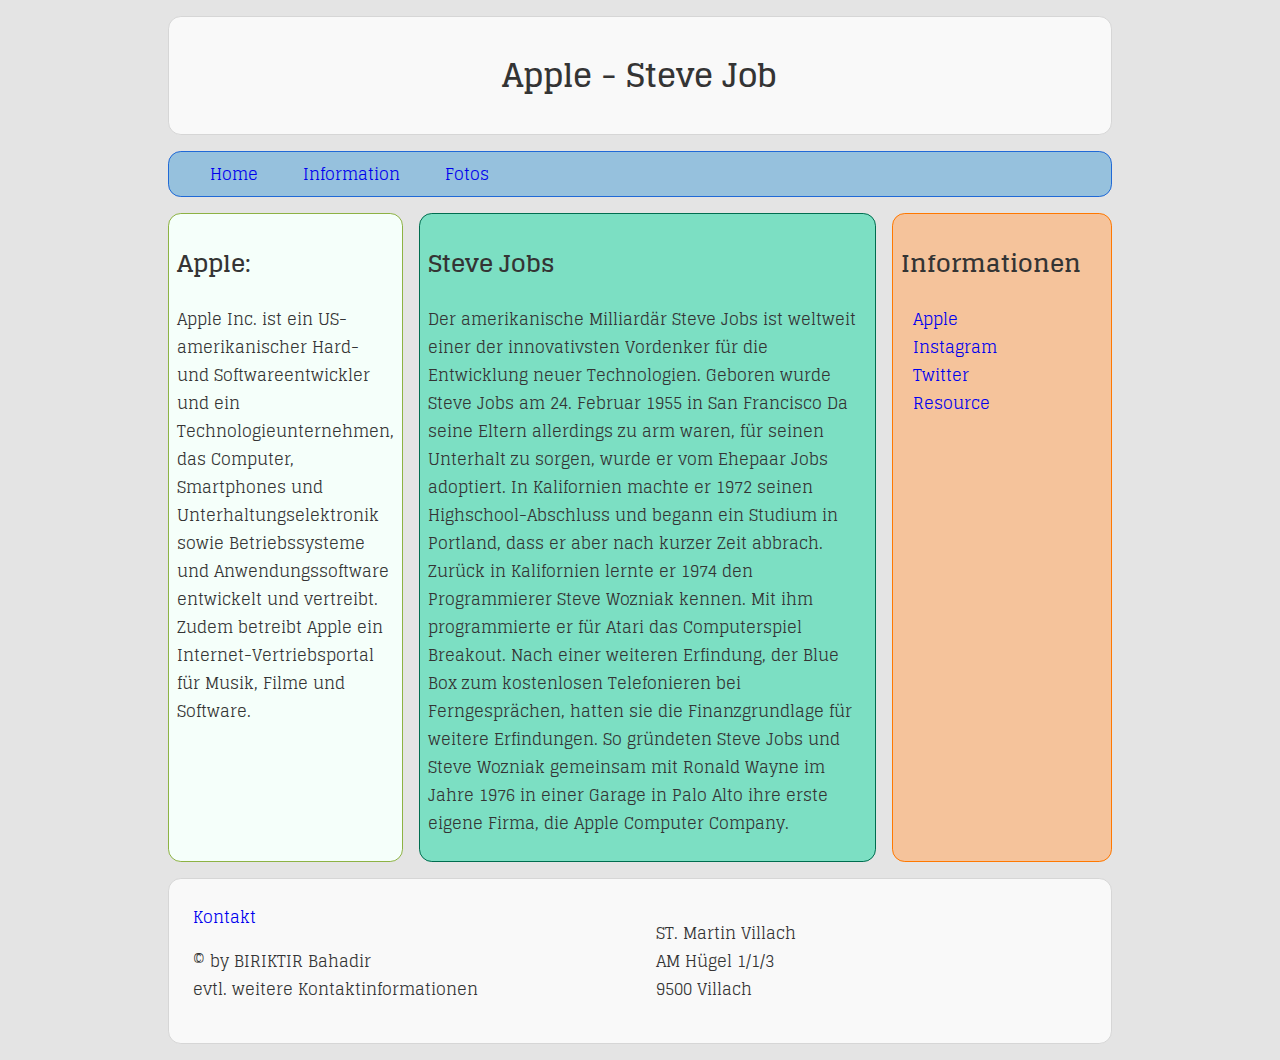
<file: Grid layout/html/index.html>
<!DOCTYPE html>
<html lang="de">

<head>
    <meta charset="UTF-8">
    <title>Apple</title>
    <meta name="viewport" content="width=device-width, initial-scale=1.0">
    <link rel="stylesheet" type="text/css" href="../css/stylesheet.css" />
    <link href="https://fonts.googleapis.com/css?family=Glegoo" rel="stylesheet">
</head>

<body>
    <div id="container">
        <header id="page-header">
            <h1>Apple - Steve Job</h1>
        </header>
        <nav id="main-navi">
            
            <ul>
                <li><a href="index.html" title="Home">Home</a></li>
                <li><a href="info.html" title="Info">Information</a></li>
                <li><a href="fotos.html" title="Ein paar Fotos">Fotos</a></li>
            </ul>
        </nav>
        <article id="main-content">
            <h2>Steve Jobs</h2>
            <p>Der amerikanische Milliardär Steve Jobs ist weltweit einer der innovativsten Vordenker für die Entwicklung neuer Technologien. Geboren wurde Steve Jobs am 24. Februar 1955 in San Francisco  
                Da seine Eltern allerdings zu arm waren, für seinen Unterhalt zu sorgen, wurde er vom Ehepaar Jobs adoptiert. In Kalifornien machte er 1972 seinen Highschool-Abschluss und begann ein Studium in Portland, dass er aber nach kurzer Zeit abbrach.
                Zurück in Kalifornien lernte er 1974 den Programmierer Steve Wozniak kennen. Mit ihm programmierte er für Atari das Computerspiel Breakout. Nach einer weiteren Erfindung, der Blue Box zum kostenlosen Telefonieren bei Ferngesprächen, hatten
                sie die Finanzgrundlage für weitere Erfindungen. So gründeten Steve Jobs und Steve Wozniak gemeinsam mit Ronald Wayne im Jahre 1976 in einer Garage in Palo Alto ihre erste eigene Firma, die Apple Computer Company.             </p>
        </article>
        <aside id="news-container">
            <h2>Apple:  </h2>
            <p>Apple Inc. ist ein US-amerikanischer Hard- und Softwareentwickler und ein Technologieunternehmen, das Computer, Smartphones und Unterhaltungselektronik sowie Betriebssysteme und Anwendungssoftware entwickelt und vertreibt. Zudem betreibt Apple ein Internet-Vertriebsportal für Musik, Filme und Software.</p>
        </aside>

        <aside id="further-infos">
            <h2>Informationen</h2>
            <ul>
                <li><a href="https://www.apple.com">Apple</a></li>
                <li><a href="https://www.instagram.com/apple/?hl=de">Instagram</a></li>
                <li><a href="https://twitter.com/apple">Twitter</a></li>
                <li><a href="https://www.was-war-wann.de/personen/steve_jobs.html">Resource</a></li>
            </ul>
        </aside>

        <footer id="page-footer">
            <div class="footer-left">
                <a href="contakt.html" title="zur Kontaktseite">Kontakt</a>
                <p>© by BIRIKTIR Bahadir<br>evtl. weitere Kontaktinformationen</p>
            </div>
            <div class="footer-right">
                <p>ST. Martin Villach<br>AM Hügel 1/1/3<br>9500 Villach</p>
            </div>
        </footer>
    </div>
</body>
</html>
</file>
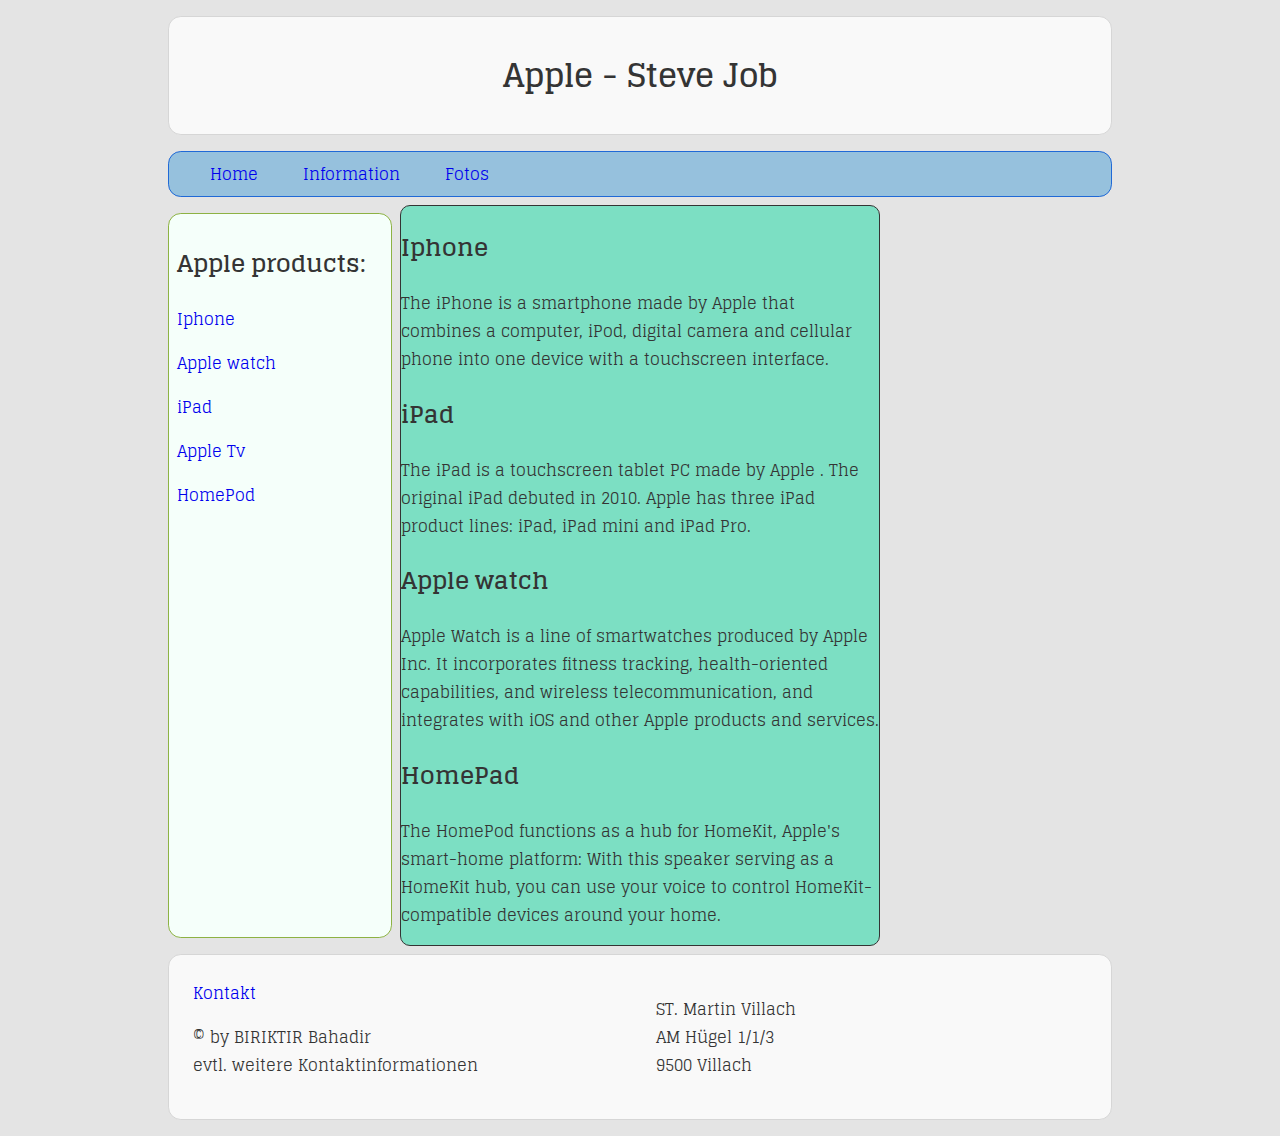
<file: Grid layout/html/fotos.html>
<!DOCTYPE html>
<html lang="de">

<head>
    <meta charset="UTF-8">
    <title>Apple</title>
    <meta name="viewport" content="width=device-width, initial-scale=1.0">
    <link rel="stylesheet" type="text/css" href="../css/stylesheet.css" />
    <link href="https://fonts.googleapis.com/css?family=Glegoo" rel="stylesheet">
</head>

<body>
    <div id="container">
        <header id="page-header">
            <h1>Apple - Steve Job</h1>
        </header>
        <nav id="main-navi">
            
            <ul>
                <li><a href="index.html" title="Home">Home</a></li>
                <li><a href="info.html" title="Info">Information</a></li>
                <li><a href="fotos.html" title="Ein paar Fotos">Fotos</a></li>
            </ul>
        </nav>
        <article id="main-content-2">
            <h2>Iphone</h2>
            <p>The iPhone is a smartphone made by Apple that combines a computer, iPod, digital camera and cellular phone into one device with a touchscreen interface.</p>
            <h2>iPad</h2>
            <p>The iPad is a touchscreen tablet PC made by Apple . The original iPad debuted in 2010. Apple has three iPad product lines: iPad, iPad mini and iPad Pro.</p>
            <h2>Apple watch</h2>
            <p>Apple Watch is a line of smartwatches produced by Apple Inc. It incorporates fitness tracking, health-oriented capabilities, and wireless telecommunication, and integrates with iOS and other Apple products and services.</p>
            <h2>HomePad</h2>
            <p>The HomePod functions as a hub for HomeKit, Apple's smart-home platform: With this speaker serving as a HomeKit hub, you can use your voice to control HomeKit-compatible devices around your home.</p>
        </article>
        <aside id="news-container">
            <h2>Apple products:  </h2>
        <p><a href="https://www.apple.com/iphone/" title="Iphone">Iphone</a></p> 
         <p><a href="https://www.apple.com/watch/" title="Apple watch">Apple watch</a> </p> 
        <p><a href="https://www.apple.com/ipad/" title="iPad">iPad</a> </p> 
        <p><a href="https://www.apple.com/tv/" title="Apple Tv">Apple Tv</a></p> 
         <p> <a href="https://www.apple.com/at/homepod-mini/" title="HomePod">HomePod</a></p> 
        </aside>

      

        <footer id="page-footer">
            <div class="footer-left">
                <a href="contakt.html" title="zur Kontaktseite">Kontakt</a>
                <p>© by BIRIKTIR Bahadir<br>evtl. weitere Kontaktinformationen</p>
            </div>
            <div class="footer-right">
                <p>ST. Martin Villach<br>AM Hügel 1/1/3<br>9500 Villach</p>
            </div>
        </footer>
    </div>
</body>
</html>
</file>
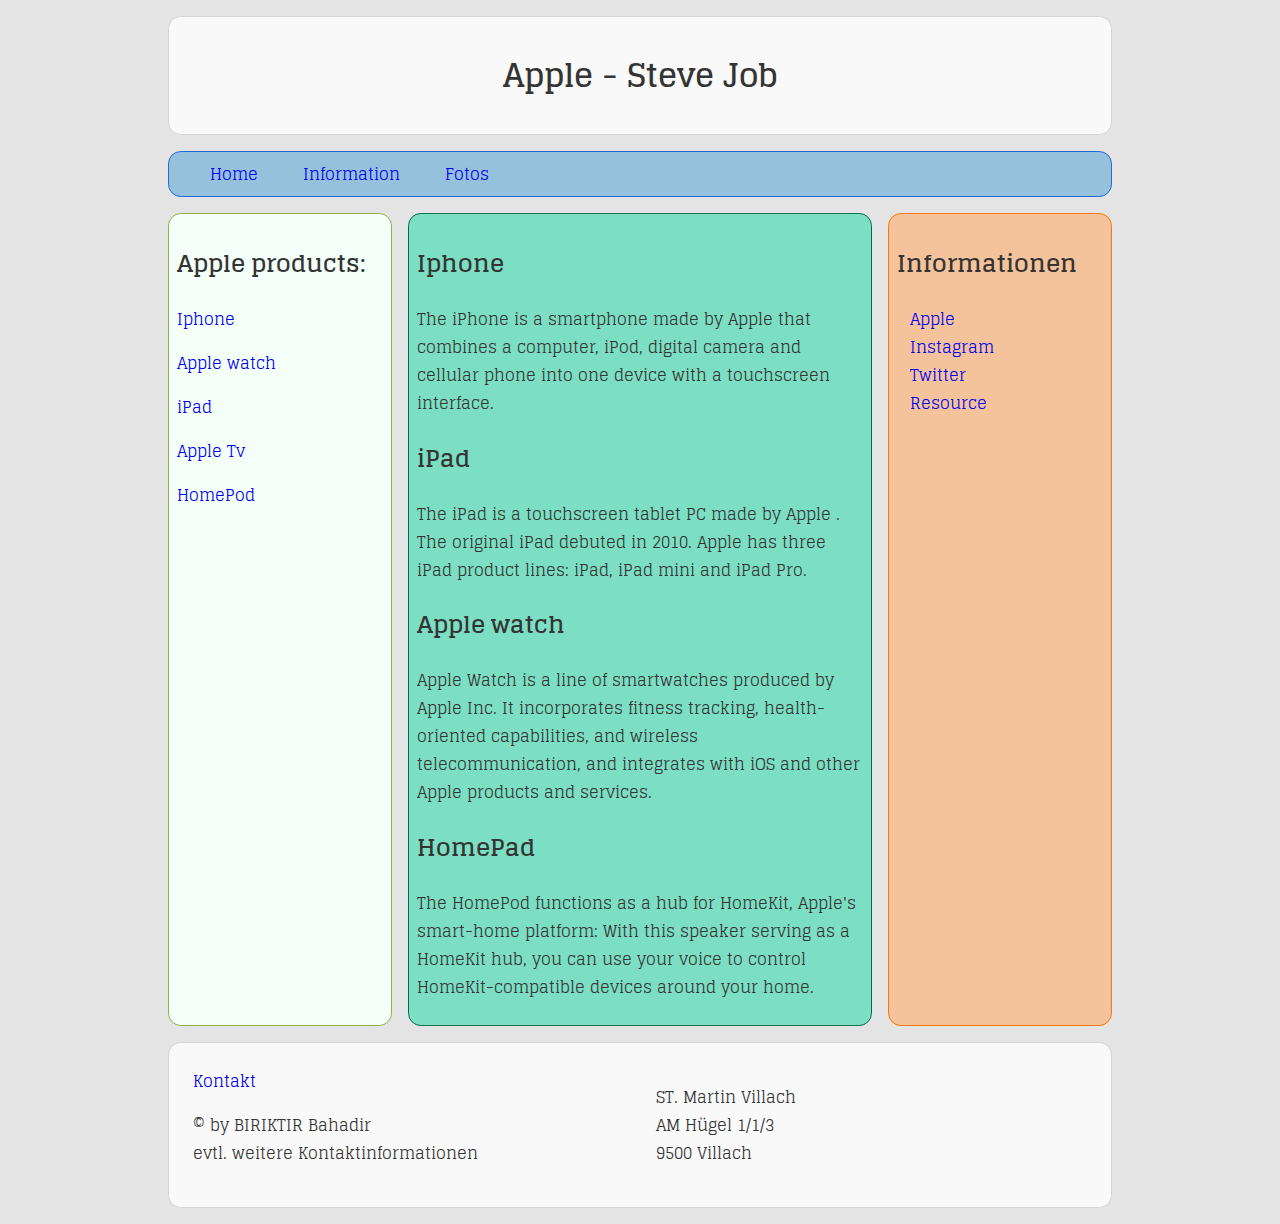
<file: Grid layout/html/info.html>
<!DOCTYPE html>
<html lang="de">

<head>
    <meta charset="UTF-8">
    <title>Apple</title>
    <meta name="viewport" content="width=device-width, initial-scale=1.0">
    <link rel="stylesheet" type="text/css" href="../css/stylesheet.css" />
    <link href="https://fonts.googleapis.com/css?family=Glegoo" rel="stylesheet">
</head>

<body>
    <div id="container">
        <header id="page-header">
            <h1>Apple - Steve Job</h1>
        </header>
        <nav id="main-navi">
            
            <ul>
                <li><a href="index.html" title="Home">Home</a></li>
                <li><a href="info.html" title="Info">Information</a></li>
                <li><a href="fotos.html" title="Ein paar Fotos">Fotos</a></li>
            </ul>
        </nav>
        <article id="main-content">
            <h2>Iphone</h2>
            <p>The iPhone is a smartphone made by Apple that combines a computer, iPod, digital camera and cellular phone into one device with a touchscreen interface.</p>
            <h2>iPad</h2>
            <p>The iPad is a touchscreen tablet PC made by Apple . The original iPad debuted in 2010. Apple has three iPad product lines: iPad, iPad mini and iPad Pro.</p>
            <h2>Apple watch</h2>
            <p>Apple Watch is a line of smartwatches produced by Apple Inc. It incorporates fitness tracking, health-oriented capabilities, and wireless telecommunication, and integrates with iOS and other Apple products and services.</p>
            <h2>HomePad</h2>
            <p>The HomePod functions as a hub for HomeKit, Apple's smart-home platform: With this speaker serving as a HomeKit hub, you can use your voice to control HomeKit-compatible devices around your home.</p>
        </article>
        <aside id="news-container">
            <h2>Apple products:  </h2>
        <p><a href="https://www.apple.com/iphone/" title="Iphone">Iphone</a></p> 
         <p><a href="https://www.apple.com/watch/" title="Apple watch">Apple watch</a> </p> 
        <p><a href="https://www.apple.com/ipad/" title="iPad">iPad</a> </p> 
        <p><a href="https://www.apple.com/tv/" title="Apple Tv">Apple Tv</a></p> 
         <p> <a href="https://www.apple.com/at/homepod-mini/" title="HomePod">HomePod</a></p> 
        </aside>

        <aside id="further-infos">
            <h2>Informationen</h2>
            <ul>
                <li><a href="https://www.apple.com">Apple</a></li>
                <li><a href="https://www.instagram.com/apple/?hl=de">Instagram</a></li>
                <li><a href="https://twitter.com/apple">Twitter</a></li>
                <li><a href="https://www.was-war-wann.de/personen/steve_jobs.html">Resource</a></li>
            </ul>
        </aside>

        <footer id="page-footer">
            <div class="footer-left">
                <a href="contakt.html" title="zur Kontaktseite">Kontakt</a>
                <p>© by BIRIKTIR Bahadir<br>evtl. weitere Kontaktinformationen</p>
            </div>
            <div class="footer-right">
                <p>ST. Martin Villach<br>AM Hügel 1/1/3<br>9500 Villach</p>
            </div>
        </footer>
    </div>
</body>
</html>
</file>
<file: Grid layout/css/stylesheet.css>
body {
    background-color: #e4e4e4;
}


#container {
    display: grid;
    margin: 0 auto;
    font-family: Glegoo;
    color: #343434;
    max-width: 60em;
    grid-template-columns: none;
    grid-template-areas: "head"
                         "nav"
                         "main-content"
                         "news"
                         "further-infos"
                         "footer";
}
#page-footer {
    display: grid;
    grid-template-columns: none;
    grid-template-areas: "footer-left"
                         "footer-right";
}


@media only screen and (min-width: 40em){
    #container {
        grid-template-columns: repeat(3, 1fr);
        grid-template-areas: "head head head"
                             "nav nav nav"
                             "news main-content main-content"
                             "news main-content main-content"
                             "further-infos further-infos further-infos"
                             "footer footer footer";
    }
    #page-footer {
        grid-template-columns: repeat(2, 1fr);
        grid-template-areas: "footer-left footer-right";
    }
}

/*Dektop-PC*/
@media only screen and (min-width: 60em) {
    #container {
        grid-template-columns: repeat(4, 1fr);
        grid-template-areas: "head head head head"
                             "nav nav nav nav"
                             "news main-content main-content further-infos"
                             "news main-content main-content further-infos"
                             "footer footer footer footer";
    }
}

#page-header,
#news-container,
#main-navi,
#further-infos,
#main-content,
#page-footer {
    border-radius: 0.8em 0.8em 0.8em 0.8em;
    border: 1px solid;
    padding: 0.5em;
    margin: 0.5em;
}

#page-header {
    grid-area: head;
    background-color: #f9f9f9;
    border-color: #d6d6d6;
    text-align: center;
}

#main-navi {
    grid-area: nav;
    background-color: #96c1dd;
    border-color: #2069d6;
}


ul {
    margin: 0;
    padding-left: 0.8em;
}

#main-navi ul li {
    list-style-type: none;
    display: inline;
    margin: 20px;
}

#further-infos ul li {
    list-style-type: none;
}

#main-content {
    grid-area: main-content;
    background-color: rgb(124, 223, 195);
    border-color: #006D4F;
}

#further-infos {
    grid-area: further-infos;
    background-color: rgb(245, 195, 155);
    border-color: #FF7800;
}

#news-container {
    grid-area: news;
    background-color: mintcream;
    border-color: #8db243;

}

#page-footer {
    grid-area: footer;
    background-color: #f9f9f9;
    border-color: #d6d6d6;
}

a {
    text-decoration: none;
}

a:hover {
    text-decoration: underline;
}

.footer-left {
    grid-area: footer-left;
    margin: 1em;
}

.footer-right {
    grid-area: footer-right;
    margin: 1em;

}

#main-content-2 {
    grid-area: main-content;
    background-color: rgb(124, 223, 195);
    border-color: #006D4F;
    border: 1px solid;
    border-radius: 10px;
    
}
</file>
